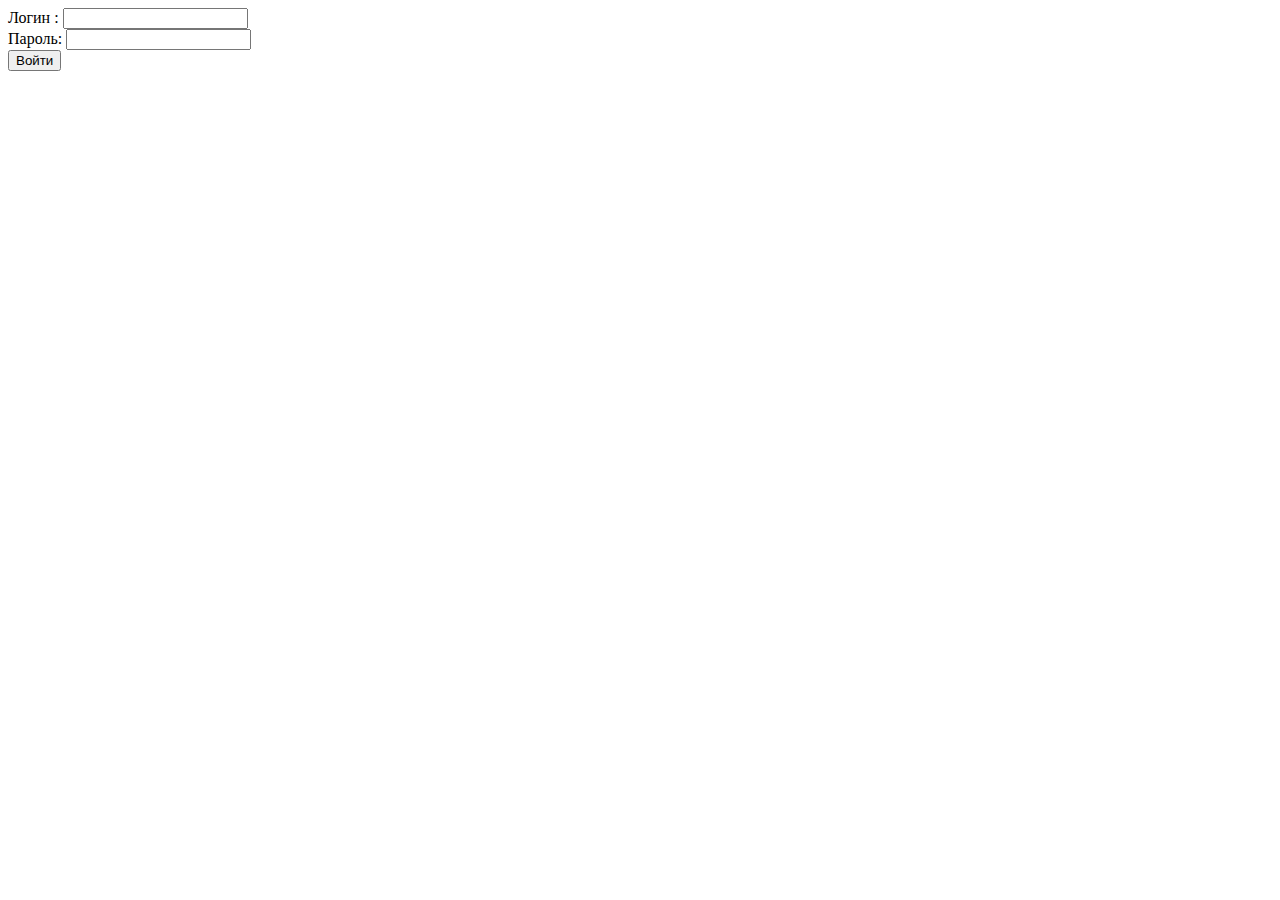
<file: src/main/resources/templates/login.html>
<!DOCTYPE html>
<html xmlns:th="http://www.w3.org/1999/xhtml">
<head>
    <title>Login</title>
</head>
<body>
<form th:action="@{/login}" method="post">
    <div><label> Логин : <input type="text" name="username"/> </label></div>
    <div><label> Пароль: <input type="password" name="password"/> </label></div>
    <div><input type="submit" value="Войти"/></div>
</form>
</body>
</html>
</file>
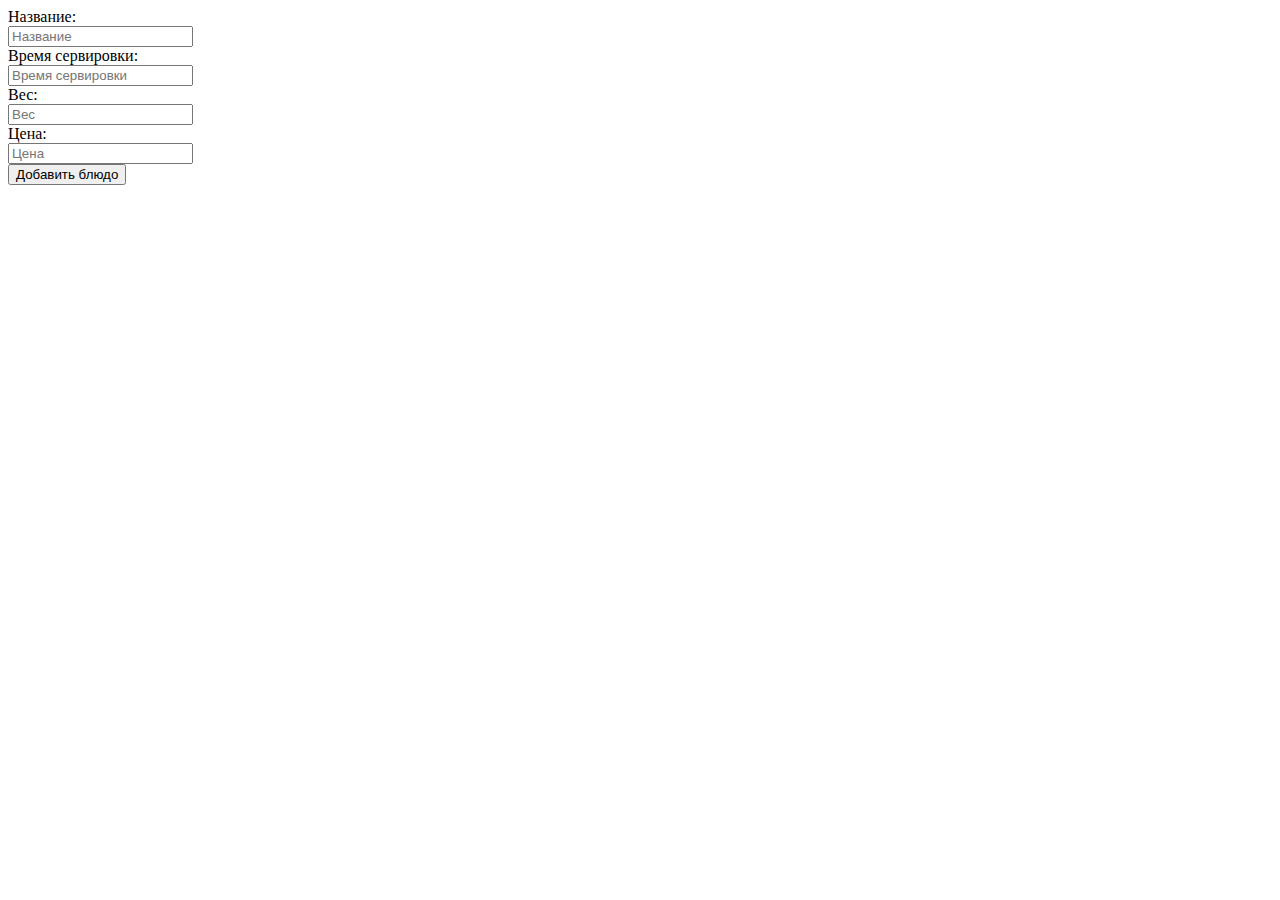
<file: src/main/resources/templates/menu-item-add.html>
<!DOCTYPE html>
<html lang="en" xmlns:th="http://www.w3.org/1999/xhtml">
<head>
    <meta charset="UTF-8">
    <title>Add menu Item</title>
</head>
<body> <!-- title, serve_time, weight, price !-->
  <form action="#" th:action="@{/menu-item-add}" th:object="${menuItem}" method="post">
      <label for="title">Название:</label> <br>
      <input id="title" type="text" th:field="*{title}" placeholder="Название"><br>

      <label for="serve-time">Время сервировки:</label> <br>
      <input id="serve-time" type="text" th:field="*{serve_time}" placeholder="Время сервировки"><br>

      <label for="weight">Вес:</label> <br>
      <input id="weight" type="text" th:field="*{weight}" placeholder="Вес"><br>

      <label for="price">Цена:</label> <br>
      <input id="price" type="text" th:field="*{price}" placeholder="Цена"> <br>

      <input type="submit" value="Добавить блюдо">
  </form>
</body>
</html>
</file>
